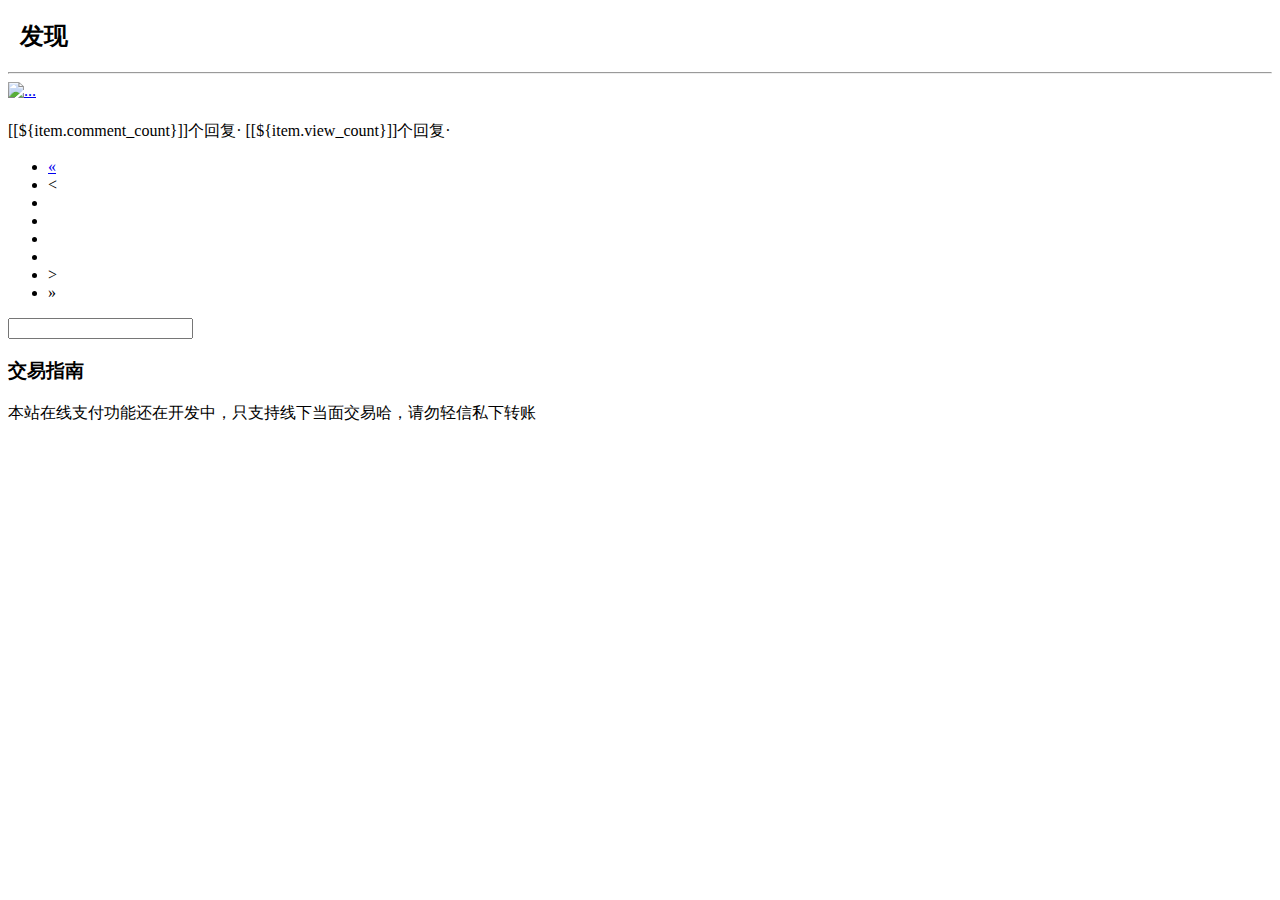
<file: src/main/resources/templates/index.html>
<!DOCTYPE HTML>
<html xmlns:th="http://www.thymeleaf.org">
<head>
    <title>浙科市场</title>
    <div th:include="common :: commoncss"></div>
    <div th:include="common :: commonjs"></div>

    <script type="text/javascript">
        $(function () {
            $("#input_page_btn").click(function () {
                var input_page_no = $("#input_page_no").val();
                $(this).attr("herf","/?pageNo="+input_page_no);
            })
        })
    </script>
</head>
<body>
    <div th:replace="common::top_navbar"></div>
    <div class="container-fluid">
        <div class="row main">
            <div class="col-lg-9 col-md-9 col-sm-12 col-xs-12">
                <h2><span class="glyphicon glyphicon-list" aria-hidden="true"></span>&nbsp;&nbsp;发现</h2>
                <hr>
                <div class="media" th:each="item:${questions}">
                    <div class="media-left">
                        <a href="#">
                            <img class="img-circle" th:src="${item.getUser().getAvatar_url()}" alt="...">
                        </a>
                    </div>
                    <div class="media-body">
                        <h4 class="media-heading">
                            <a th:text="${item.getTitle()}"></a>
                        </h4>
                        <span class="text-desc">
                            <span>[[${item.comment_count}]]个回复·</span>
                            <span>[[${item.view_count}]]个回复·</span>
                            <span th:text="${#dates.format(item.getGmt_create(),'yyyy-MM-dd HH:mm')}"></span>
                        </span>
                    </div>
                </div>
<!--                分页显示-->
                <div>
                    <nav aria-label="Page navigation">
                        <ul class="pagination">
                            <li th:if="${questionPage.getCurrent()!=1}">
                                <a href="/?pageNo=1" aria-label="首页">
                                    <span aria-hidden="true">&laquo;</span>
                                </a>
                            </li>
                            <li th:if="${questionPage.getCurrent()!=1}">
                                <a th:href="'/?pageNo='+${questionPage.getCurrent()-1}" aria-label="上一页">
                                    <span aria-hidden="true">&lt;</span>
                                </a>
                            </li>
                            <!--                        总页数小于三页-->
                            <li th:if="${questionPage.getPages()<=5}" th:each="i:${#numbers.sequence(1,questionPage.getPages())}">
                                <a th:href="'/?pageNo='+${i}" th:text="${i}"></a>
                            </li>
                            <!--                        总页数大于五页-->
                            <li th:if="${questionPage.getPages()>5&&(questionPage.getCurrent()>=3&&(questionPage.getCurrent()<(questionPage.getPages()-2)))}">
                                <a th:href="'/?pageNo='+${questionPage.getCurrent()-2}" th:text="${questionPage.getCurrent()-2}"></a>
                                <a th:href="'/?pageNo='+${questionPage.getCurrent()-1}" th:text="${questionPage.getCurrent()-1}"></a>
                                <a th:href="'/?pageNo='+${questionPage.getCurrent()}" th:text="${questionPage.getCurrent()}"></a>
                                <a th:href="'/?pageNo='+${questionPage.getCurrent()+1}" th:text="${questionPage.getCurrent()+1}"></a>
                                <a th:href="'/?pageNo='+${questionPage.getCurrent()+2}" th:text="${questionPage.getCurrent()+2}"></a>
                            </li>
                            <!--                        总页数大于五，前三页-->
                            <li th:if="${questionPage.getPages()>5&&(questionPage.getCurrent()<3)}" th:each="i:${#numbers.sequence(1,3)}">
                                <a th:href="'/?pageNo='+${i}" th:text="${i}"></a>
                            </li>
                            <!--                        总页数大于五，后三页-->
                            <li th:if="${questionPage.getPages()>5&&(questionPage.getCurrent()>=(questionPage.getPages()-2))}" th:each="i:${#numbers.sequence(questionPage.getPages()-2,questionPage.getPages())}">
                                <a th:href="'/?pageNo='+${i}" th:text="${i}"></a>
                            </li>
                            <li th:if="${questionPage.getCurrent()!=questionPage.getPages()}">
                                <a th:href="'/?pageNo='+${questionPage.getCurrent()+1}" aria-label="下一页">
                                    <span aria-hidden="true">&gt;</span>
                                </a>
                            </li>
                            <li th:if="${questionPage.getCurrent()!=questionPage.getPages()}">
                                <a th:href="'/?pageNo='+${questionPage.getPages()}" aria-label="末页">
                                    <span aria-hidden="true">&raquo;</span>
                                </a>
                            </li>
                        </ul>
                        <div class="input-group">
                            <input id="input_page_no" type="text" class="form-control" th:placeholder="'当前第'+${questionPage.getCurrent()}+'页,共'+${questionPage.getPages()}+'页'">
                        </div>
                    </nav>
                </div>
            </div>
            <div class="col-lg-3 col-md-3 col-sm-12 col-xs-12">
                <h3>交易指南</h3>
                本站在线支付功能还在开发中，只支持线下当面交易哈，请勿轻信私下转账
            </div>
        </div>
    </div>
</body>
</html>
</file>
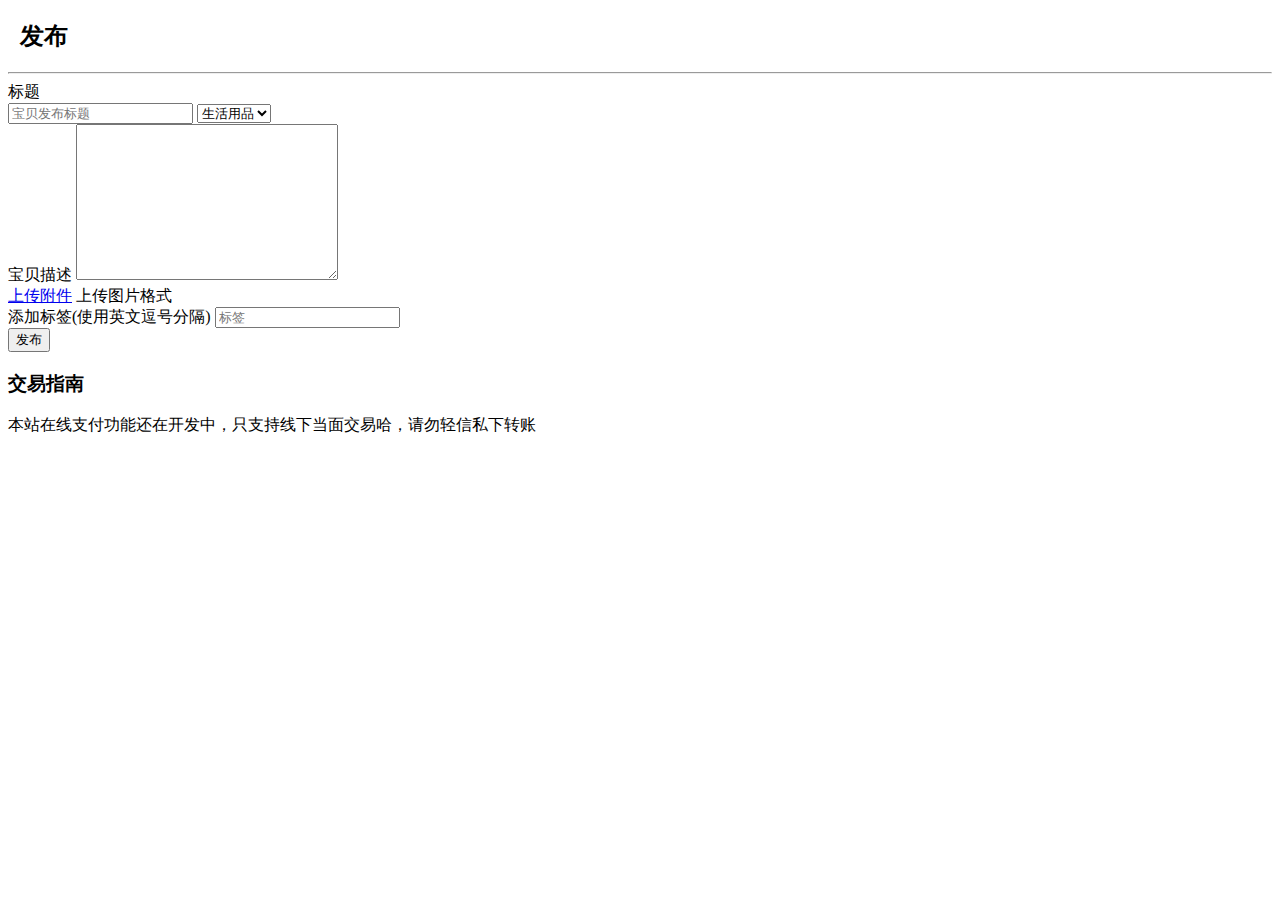
<file: src/main/resources/templates/publish.html>
<!DOCTYPE HTML>
<html xmlns:th="http://www.thymeleaf.org">
<head>
    <title>浙科市场</title>
    <div th:include="common :: commoncss"></div>
    <div th:include="common :: commonjs"></div>
</head>
<body>
    <div th:replace="common::top_navbar"></div>
    <div class="container-fluid">
        <div class="row main">
            <div class="col-lg-9 col-md-9 col-sm-12 col-xs-12">
                <h2><span class="glyphicon glyphicon-pencil" aria-hidden="true"></span>&nbsp;&nbsp;发布</h2>
                <hr>
                <form action="/publish" method="post">
                    <label for="title">标题</label>
                    <div class="form-group form-inline ">
                        <input name="title" class="form-control" id="title" placeholder="宝贝发布标题">
                        <select name="item_class" class="form-control">
                            <option>生活用品</option>
                            <option>电子产品</option>
                            <option>食品</option>
                            <option>衣裤鞋</option>
                        </select>
                    </div>
                    <div class="form-group">
                        <label for="description">宝贝描述</label>
                        <textarea th:text="${description}" name="description" id="description" class="form-control" cols="30" rows="10"></textarea>
                    </div>
                    <div class="form-group form-inline">
                        <a class="btn btn-default" href="#" role="button">上传附件</a>
                        <span class="span_img">上传图片格式</span>
                    </div>
                    <div class="form-group">
                        <label for="tag">添加标签(使用英文逗号分隔)</label>
                        <input th:value="${tag}" name="tag" class="form-control" id="tag" placeholder="标签">
                    </div>
                    <div class="form-group">
                        <span class="publish_error" th:text="${publish_error}"></span>
                    </div>
                    <button class="btn btn-default btn-publish" type="submit">发布</button>
                </form>
            </div>
            <div class="col-lg-3 col-md-3 col-sm-12 col-xs-12">
                <h3>交易指南</h3>
                本站在线支付功能还在开发中，只支持线下当面交易哈，请勿轻信私下转账
            </div>
        </div>
    </div>
</body>
</html>
</file>
